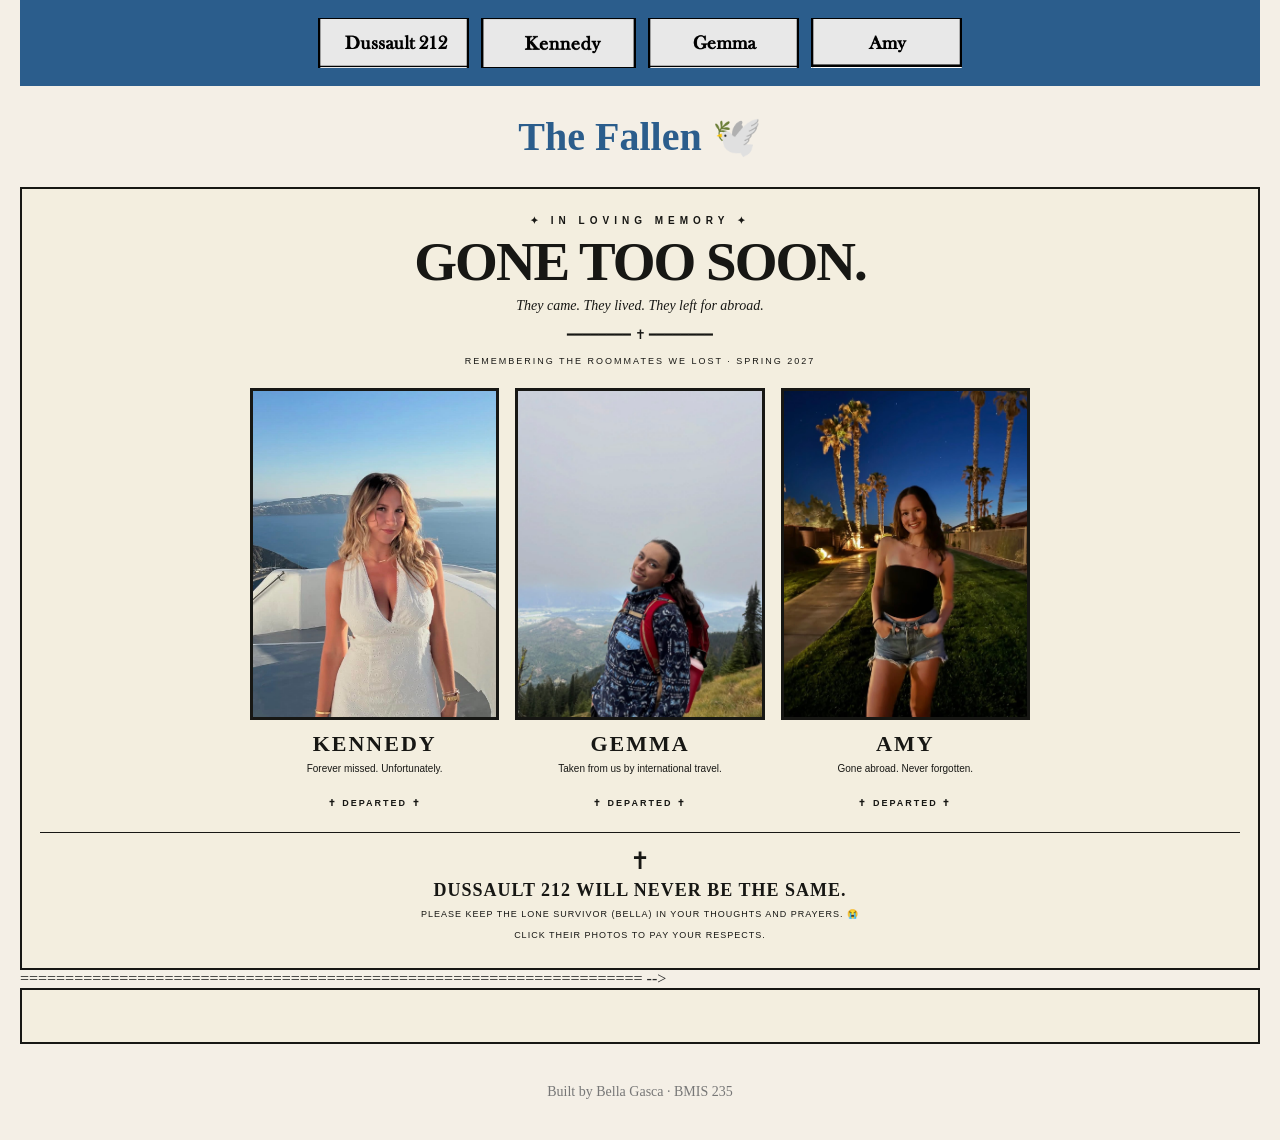
<file: index.html>
<!DOCTYPE html>
<!--
  Author: Bella Gasca
  GU username: bellagasca
  Course: BMIS 235 - HTML-3
-->
<html lang="en">
<head>
<meta charset="utf-8">
<meta name="author" content="Bella Gasca">
<title>Dussault 212</title>

<!-- this one line connects the page to the stylesheet -->
<link rel="stylesheet" href="styles.css">
</head>
<body>

<!-- ===== MENU ============================================================
     The menu is four links. Each link wraps an image instead of words.
     Build it once on this page, check that every link works,
     then copy the whole <nav> block and paste it over the menu on the
     other three pages, so every page has the exact same menu.
     ===================================================================== -->
<nav>
    <a href="index.html"><img src="img/dussault212.png" alt="Dussault212"></a>
    <a href="kennedy.html"><img src="img/kennedy.png" alt="Kennedy"></a>
    <a href="gemma.html"><img src="img/gemma.png" alt="Gemma"></a>
    <a href="amy.html"><img src="img/amy.png" alt="Amy"></a>
  <style>
    
    </style>
</nav>

<h1>The Fallen 🕊️</h1>

<!-- ===== SHOWCASE ======================================================
     
<!-- HTML: A dramatic memorial page for the three departed roommates. -->
<div class="showcase">
  <div class="memorial-header">
    <div class="memorial-kicker">✦ IN LOVING MEMORY ✦</div>
    <div class="memorial-title">GONE TOO SOON.</div>
    <div class="memorial-subtitle">
      They came. They lived. They left for abroad.
    </div>
    <div class="memorial-divider">━━━━━━━━ ✝ ━━━━━━━━</div>
    <div class="memorial-dates">
      REMEMBERING THE ROOMMATES WE LOST · SPRING 2027
    </div>
  </div>

  <div class="memorial-grid">

    <div class="memorial-card">
      <button class="memorial-photo" type="button"
        aria-label="Toggle mourning for Kennedy">
        <img src="img/kennedy.jpg" alt="Kennedy">
        <div class="rain"></div>
        <div class="photo-caption">R.I.P.</div>
      </button>
      <div class="memorial-name">KENNEDY</div>
      <div class="memorial-role">Forever missed. Unfortunately.</div>
      <div class="memorial-status">✝ DEPARTED ✝</div>
    </div>

    <div class="memorial-card">
      <button class="memorial-photo" type="button"
        aria-label="Toggle mourning for Gemma">
        <img src="img/gemma.jpg" alt="Gemma">
        <div class="rain"></div>
        <div class="photo-caption">R.I.P.</div>
      </button>
      <div class="memorial-name">GEMMA</div>
      <div class="memorial-role">Taken from us by international travel.</div>
      <div class="memorial-status">✝ DEPARTED ✝</div>
    </div>

    <div class="memorial-card">
      <button class="memorial-photo" type="button"
        aria-label="Toggle mourning for Amy">
        <img src="img/amy.jpg" alt="Amy">
        <div class="rain"></div>
        <div class="photo-caption">R.I.P.</div>
      </button>
      <div class="memorial-name">AMY</div>
      <div class="memorial-role">Gone abroad. Never forgotten.</div>
      <div class="memorial-status">✝ DEPARTED ✝</div>
    </div>

  </div>

  <div class="memorial-footer">
    <div class="footer-cross">✝</div>
    <div class="footer-main">DUSSAULT 212 WILL NEVER BE THE SAME.</div>
    <div class="footer-small">
      PLEASE KEEP THE LONE SURVIVOR (BELLA) IN YOUR THOUGHTS AND PRAYERS. 😭
    </div>
    <div class="footer-small">
      CLICK THEIR PHOTOS TO PAY YOUR RESPECTS.
    </div>
  </div>
</div>

<style>
/* CSS: Cream and black funeral styling, photo effects, and animated rain. */

.showcase {
  background: #f3eedf;
  color: #171714;
  font-family: Georgia, 'Times New Roman', serif;
  width: 100%;
  max-width: 100%;
  box-sizing: border-box;
  padding: 26px 18px;
  border: 2px solid #171714;
  overflow: hidden;
}

.showcase * {
  box-sizing: border-box;
}

.showcase .memorial-header {
  text-align: center;
  margin-bottom: 22px;
}

.showcase .memorial-kicker {
  font-family: Arial, sans-serif;
  font-size: 10px;
  letter-spacing: 5px;
  font-weight: bold;
  margin-bottom: 8px;
}

.showcase .memorial-title {
  font-size: clamp(30px, 7vw, 55px);
  font-weight: 900;
  letter-spacing: -2px;
  line-height: 1;
}

.showcase .memorial-subtitle {
  font-size: 14px;
  font-style: italic;
  margin-top: 9px;
}

.showcase .memorial-divider {
  font-size: 13px;
  margin: 13px 0;
}

.showcase .memorial-dates {
  font-family: Arial, sans-serif;
  font-size: 9px;
  letter-spacing: 2px;
}

.showcase .memorial-grid {
  display: grid;
  grid-template-columns: repeat(3, minmax(0, 1fr));
  gap: 16px;
  max-width: 780px;
  margin: 0 auto;
}

.showcase .memorial-card {
  text-align: center;
  min-width: 0;
}

.showcase .memorial-photo {
  position: relative;
  display: block;
  width: 100%;
  aspect-ratio: 3 / 4;
  overflow: hidden;
  padding: 0;
  border: 3px solid #171714;
  background: #171714;
  cursor: pointer;
}

.showcase .memorial-photo img {
  display: block;
  width: 100%;
  height: 100%;
  object-fit: cover;
  transition: filter 0.8s ease;
}

.showcase .memorial-photo.mourning img {
  filter: grayscale(100%) contrast(1.15) brightness(0.75);
}

.showcase .rain {
  position: absolute;
  inset: -100px 0 0 0;
  opacity: 0;
  pointer-events: none;
  background-image:
    repeating-linear-gradient(
      105deg,
      transparent 0px,
      transparent 9px,
      rgba(220, 225, 230, 0.65) 10px,
      transparent 11px,
      transparent 19px
    );
  background-size: 25px 35px;
  transition: opacity 0.6s ease;
}

.showcase .memorial-photo.mourning .rain {
  opacity: 0.7;
}

.showcase .photo-caption {
  position: absolute;
  left: 0;
  right: 0;
  bottom: 12px;
  color: white;
  font-family: Georgia, serif;
  font-size: 23px;
  font-weight: bold;
  letter-spacing: 5px;
  text-shadow: 1px 2px 5px black;
  opacity: 0;
  transition: opacity 0.5s ease;
}

.showcase .memorial-photo.mourning .photo-caption {
  opacity: 1;
}

.showcase .memorial-name {
  font-size: clamp(15px, 2.8vw, 22px);
  font-weight: bold;
  letter-spacing: 2px;
  margin-top: 11px;
}

.showcase .memorial-role {
  font-family: Arial, sans-serif;
  font-size: 10px;
  line-height: 1.4;
  margin-top: 5px;
  min-height: 28px;
}

.showcase .memorial-status {
  font-family: Arial, sans-serif;
  font-size: 9px;
  font-weight: bold;
  letter-spacing: 2px;
  margin-top: 8px;
}

.showcase .memorial-footer {
  text-align: center;
  border-top: 1px solid #171714;
  margin-top: 24px;
  padding-top: 14px;
}

.showcase .footer-cross {
  font-size: 24px;
  margin-bottom: 5px;
}

.showcase .footer-main {
  font-size: clamp(12px, 2.8vw, 18px);
  font-weight: bold;
  letter-spacing: 1px;
}

.showcase .footer-small {
  font-family: Arial, sans-serif;
  font-size: 9px;
  letter-spacing: 1px;
  margin-top: 7px;
  line-height: 1.5;
}

@media (max-width: 480px) {
  .showcase {
    padding: 20px 10px;
  }

  .showcase .memorial-grid {
    gap: 8px;
  }

  .showcase .memorial-kicker {
    letter-spacing: 3px;
  }

  .showcase .memorial-dates {
    letter-spacing: 1px;
    font-size: 8px;
  }

  .showcase .memorial-role {
    font-size: 9px;
  }

  .showcase .memorial-status {
    font-size: 8px;
    letter-spacing: 1px;
  }
}
</style>

<script>
/* JavaScript: Clicking each portrait toggles its grayscale mourning effect and rain. */

(function () {
  const showcase = document.currentScript.previousElementSibling
    .previousElementSibling;

  if (!showcase || !showcase.classList.contains('showcase')) return;

  const photos = showcase.querySelectorAll('.memorial-photo');
  let rainFrame;

  photos.forEach(function (photo) {
    photo.setAttribute('aria-pressed', 'false');

    photo.addEventListener('click', function () {
      photo.classList.toggle('mourning');

      const isMourning = photo.classList.contains('mourning');
      photo.setAttribute('aria-pressed', String(isMourning));

      if (isMourning && !rainFrame) {
        animateRain();
      }
    });
  });

  function animateRain() {
    let position = 0;

    function update() {
      const mourningPhotos = showcase.querySelectorAll(
        '.memorial-photo.mourning .rain'
      );

      if (!mourningPhotos.length) {
        rainFrame = null;
        return;
      }

      position += 2;

      mourningPhotos.forEach(function (rain) {
        rain.style.backgroundPosition = '0 ' + position + 'px';
      });

      rainFrame = requestAnimationFrame(update);
    }

    rainFrame = requestAnimationFrame(update);
  }
})();
</script>

     ===================================================================== -->
<div class="showcase"></div>

<!-- Footer: fill in your name -->
<footer>Built by Bella Gasca &middot; BMIS 235</footer>

</body>
</html>
</file>
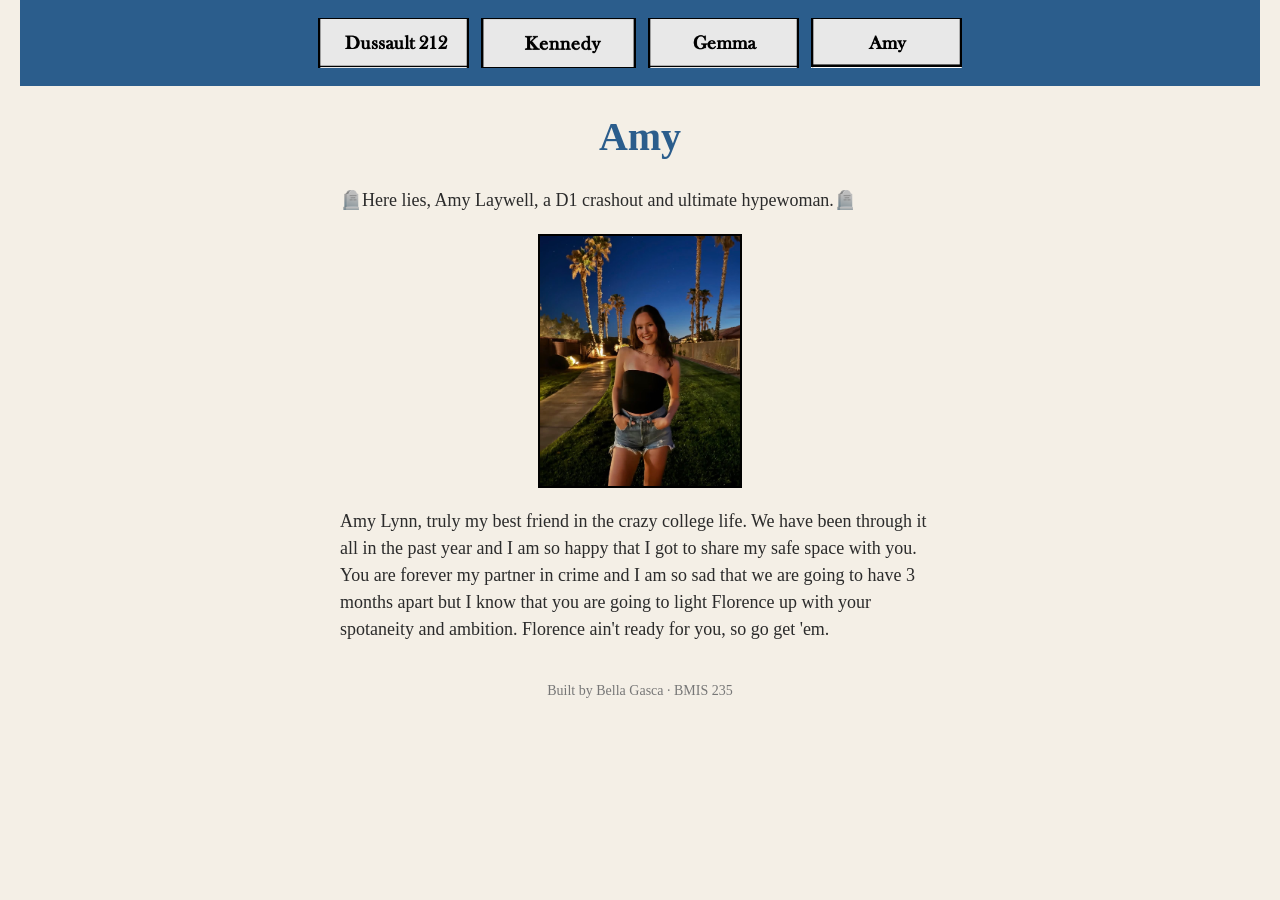
<file: amy.html>
<!DOCTYPE html>
<!--
  Author: Bella Gasca
  GU username: igasca
  Course: BMIS 235 - HTML-3
-->
<html lang="en">
<head>
<meta charset="utf-8">
<meta name="author" content="Bella Gasca">
<title>Amy</title>

<!-- this one line connects the page to the stylesheet -->
<link rel="stylesheet" href="styles.css">
</head>
<body>

<!-- ===== MENU ============================================================
     The menu is four links. Each link wraps an image instead of words.
     Build it once on this page, check that every link works,
     then copy the whole <nav> block and paste it over the menu on the
     other three pages, so every page has the exact same menu.
     ===================================================================== -->
<nav>
    <a href="index.html"><img src="img/dussault212.png" alt="Dussault212"></a>
    <a href="kennedy.html"><img src="img/kennedy.png" alt="Kennedy"></a>
    <a href="gemma.html"><img src="img/gemma.png" alt="Gemma"></a>
    <a href="amy.html"><img src="img/amy.png" alt="Amy"></a>
  <style>
        .roommate-photo {
  display: block;
  width: 200px;
  height: 250px;
  object-fit: cover;
  margin: 20px auto;
  border: 2px solid black;
}
    </style>
</nav>

  
<h1>Amy</h1>
<p>🪦Here lies, Amy Laywell, a D1 crashout and ultimate hypewoman.🪦</p>
       <img src="img/amy.jpg" alt="Amy" class="roommate-photo">
<p> Amy Lynn, truly my best friend in the crazy college life. We have been through it all in the past year and I am so happy that I got to share my safe space with you. You are forever my partner in crime and I am so sad that we are going to have 3 months apart but I know that you are going to light Florence up with your spotaneity and ambition. Florence ain't ready for you, so go get 'em. </p>

<!-- Footer: fill in your name -->
<footer>Built by Bella Gasca &middot; BMIS 235</footer>

</body>
</html>
</file>
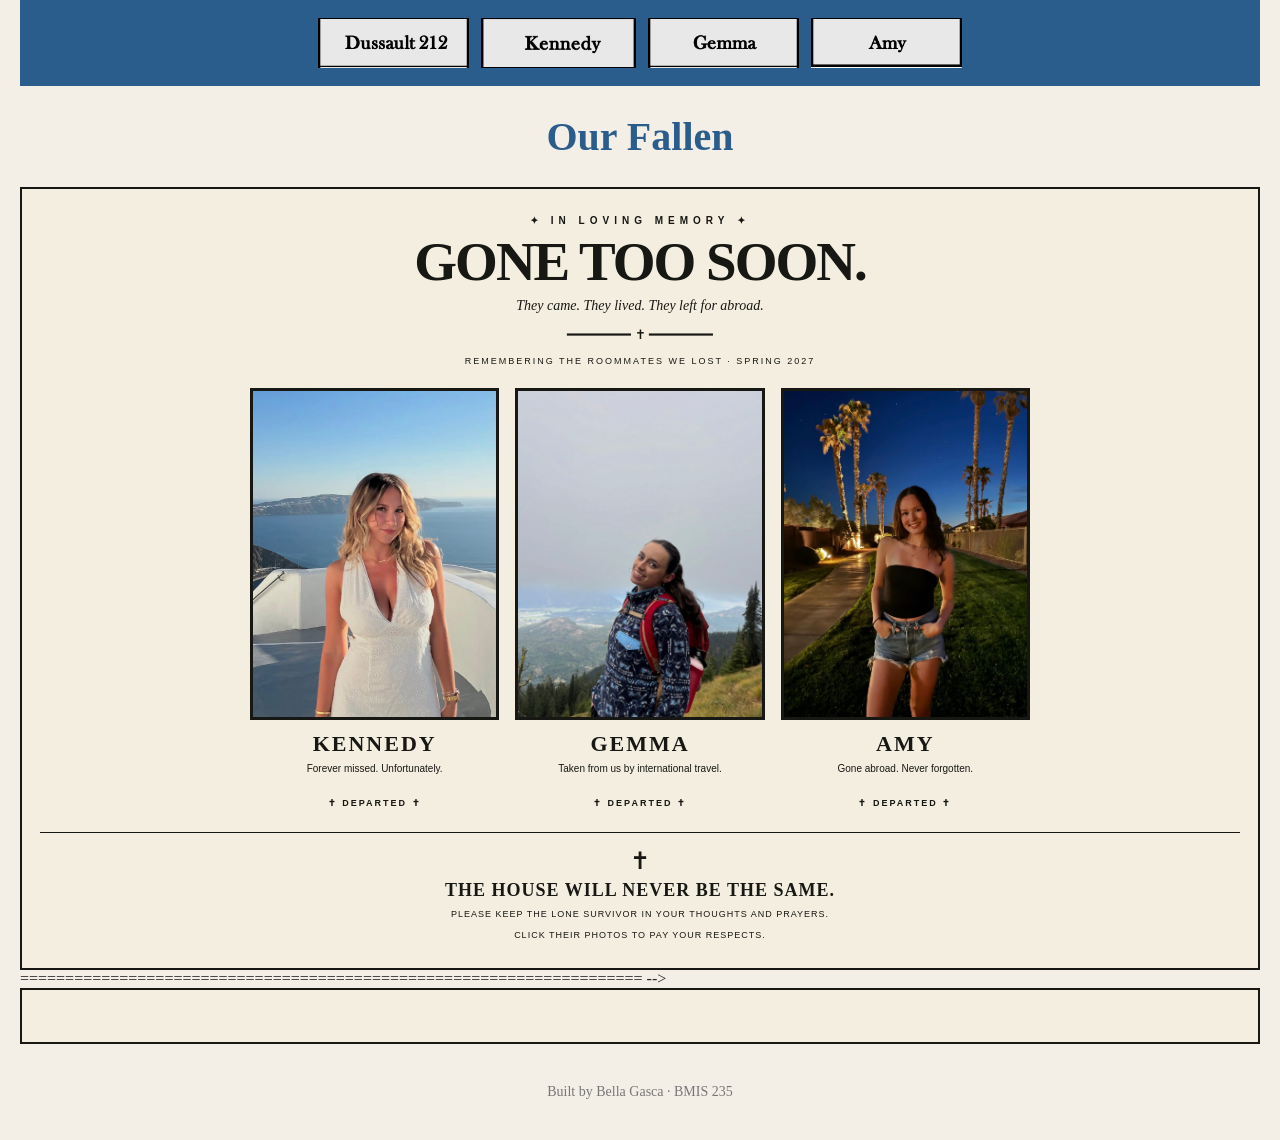
<file: dussault212.html>
<!DOCTYPE html>
<!--
  Author: Bella Gasca
  GU username: bellagasca
  Course: BMIS 235 - HTML-3
-->
<html lang="en">
<head>
<meta charset="utf-8">
<meta name="author" content="Bella Gasca">
<title>Dussault 212</title>

<!-- this one line connects the page to the stylesheet -->
<link rel="stylesheet" href="styles.css">
</head>
<body>

<!-- ===== MENU ============================================================
     The menu is four links. Each link wraps an image instead of words.
     Build it once on this page, check that every link works,
     then copy the whole <nav> block and paste it over the menu on the
     other three pages, so every page has the exact same menu.
     ===================================================================== -->
<nav>
    <a href="dussault212.html"><img src="img/dussault212.png" alt="Dussault212"></a>
    <a href="kennedy.html"><img src="img/kennedy.png" alt="Kennedy"></a>
    <a href="gemma.html"><img src="img/gemma.png" alt="Gemma"></a>
    <a href="amy.html"><img src="img/amy.png" alt="Amy"></a>
  <style>
    
    </style>
</nav>

<h1>Our Fallen</h1>

<!-- ===== SHOWCASE ======================================================
     
<!-- HTML: A dramatic memorial page for the three departed roommates. -->
<div class="showcase">
  <div class="memorial-header">
    <div class="memorial-kicker">✦ IN LOVING MEMORY ✦</div>
    <div class="memorial-title">GONE TOO SOON.</div>
    <div class="memorial-subtitle">
      They came. They lived. They left for abroad.
    </div>
    <div class="memorial-divider">━━━━━━━━ ✝ ━━━━━━━━</div>
    <div class="memorial-dates">
      REMEMBERING THE ROOMMATES WE LOST · SPRING 2027
    </div>
  </div>

  <div class="memorial-grid">

    <div class="memorial-card">
      <button class="memorial-photo" type="button"
        aria-label="Toggle mourning for Kennedy">
        <img src="img/kennedy.jpg" alt="Kennedy">
        <div class="rain"></div>
        <div class="photo-caption">R.I.P.</div>
      </button>
      <div class="memorial-name">KENNEDY</div>
      <div class="memorial-role">Forever missed. Unfortunately.</div>
      <div class="memorial-status">✝ DEPARTED ✝</div>
    </div>

    <div class="memorial-card">
      <button class="memorial-photo" type="button"
        aria-label="Toggle mourning for Gemma">
        <img src="img/gemma.jpg" alt="Gemma">
        <div class="rain"></div>
        <div class="photo-caption">R.I.P.</div>
      </button>
      <div class="memorial-name">GEMMA</div>
      <div class="memorial-role">Taken from us by international travel.</div>
      <div class="memorial-status">✝ DEPARTED ✝</div>
    </div>

    <div class="memorial-card">
      <button class="memorial-photo" type="button"
        aria-label="Toggle mourning for Amy">
        <img src="img/amy.jpg" alt="Amy">
        <div class="rain"></div>
        <div class="photo-caption">R.I.P.</div>
      </button>
      <div class="memorial-name">AMY</div>
      <div class="memorial-role">Gone abroad. Never forgotten.</div>
      <div class="memorial-status">✝ DEPARTED ✝</div>
    </div>

  </div>

  <div class="memorial-footer">
    <div class="footer-cross">✝</div>
    <div class="footer-main">THE HOUSE WILL NEVER BE THE SAME.</div>
    <div class="footer-small">
      PLEASE KEEP THE LONE SURVIVOR IN YOUR THOUGHTS AND PRAYERS.
    </div>
    <div class="footer-small">
      CLICK THEIR PHOTOS TO PAY YOUR RESPECTS.
    </div>
  </div>
</div>

<style>
/* CSS: Cream and black funeral styling, photo effects, and animated rain. */

.showcase {
  background: #f3eedf;
  color: #171714;
  font-family: Georgia, 'Times New Roman', serif;
  width: 100%;
  max-width: 100%;
  box-sizing: border-box;
  padding: 26px 18px;
  border: 2px solid #171714;
  overflow: hidden;
}

.showcase * {
  box-sizing: border-box;
}

.showcase .memorial-header {
  text-align: center;
  margin-bottom: 22px;
}

.showcase .memorial-kicker {
  font-family: Arial, sans-serif;
  font-size: 10px;
  letter-spacing: 5px;
  font-weight: bold;
  margin-bottom: 8px;
}

.showcase .memorial-title {
  font-size: clamp(30px, 7vw, 55px);
  font-weight: 900;
  letter-spacing: -2px;
  line-height: 1;
}

.showcase .memorial-subtitle {
  font-size: 14px;
  font-style: italic;
  margin-top: 9px;
}

.showcase .memorial-divider {
  font-size: 13px;
  margin: 13px 0;
}

.showcase .memorial-dates {
  font-family: Arial, sans-serif;
  font-size: 9px;
  letter-spacing: 2px;
}

.showcase .memorial-grid {
  display: grid;
  grid-template-columns: repeat(3, minmax(0, 1fr));
  gap: 16px;
  max-width: 780px;
  margin: 0 auto;
}

.showcase .memorial-card {
  text-align: center;
  min-width: 0;
}

.showcase .memorial-photo {
  position: relative;
  display: block;
  width: 100%;
  aspect-ratio: 3 / 4;
  overflow: hidden;
  padding: 0;
  border: 3px solid #171714;
  background: #171714;
  cursor: pointer;
}

.showcase .memorial-photo img {
  display: block;
  width: 100%;
  height: 100%;
  object-fit: cover;
  transition: filter 0.8s ease;
}

.showcase .memorial-photo.mourning img {
  filter: grayscale(100%) contrast(1.15) brightness(0.75);
}

.showcase .rain {
  position: absolute;
  inset: -100px 0 0 0;
  opacity: 0;
  pointer-events: none;
  background-image:
    repeating-linear-gradient(
      105deg,
      transparent 0px,
      transparent 9px,
      rgba(220, 225, 230, 0.65) 10px,
      transparent 11px,
      transparent 19px
    );
  background-size: 25px 35px;
  transition: opacity 0.6s ease;
}

.showcase .memorial-photo.mourning .rain {
  opacity: 0.7;
}

.showcase .photo-caption {
  position: absolute;
  left: 0;
  right: 0;
  bottom: 12px;
  color: white;
  font-family: Georgia, serif;
  font-size: 23px;
  font-weight: bold;
  letter-spacing: 5px;
  text-shadow: 1px 2px 5px black;
  opacity: 0;
  transition: opacity 0.5s ease;
}

.showcase .memorial-photo.mourning .photo-caption {
  opacity: 1;
}

.showcase .memorial-name {
  font-size: clamp(15px, 2.8vw, 22px);
  font-weight: bold;
  letter-spacing: 2px;
  margin-top: 11px;
}

.showcase .memorial-role {
  font-family: Arial, sans-serif;
  font-size: 10px;
  line-height: 1.4;
  margin-top: 5px;
  min-height: 28px;
}

.showcase .memorial-status {
  font-family: Arial, sans-serif;
  font-size: 9px;
  font-weight: bold;
  letter-spacing: 2px;
  margin-top: 8px;
}

.showcase .memorial-footer {
  text-align: center;
  border-top: 1px solid #171714;
  margin-top: 24px;
  padding-top: 14px;
}

.showcase .footer-cross {
  font-size: 24px;
  margin-bottom: 5px;
}

.showcase .footer-main {
  font-size: clamp(12px, 2.8vw, 18px);
  font-weight: bold;
  letter-spacing: 1px;
}

.showcase .footer-small {
  font-family: Arial, sans-serif;
  font-size: 9px;
  letter-spacing: 1px;
  margin-top: 7px;
  line-height: 1.5;
}

@media (max-width: 480px) {
  .showcase {
    padding: 20px 10px;
  }

  .showcase .memorial-grid {
    gap: 8px;
  }

  .showcase .memorial-kicker {
    letter-spacing: 3px;
  }

  .showcase .memorial-dates {
    letter-spacing: 1px;
    font-size: 8px;
  }

  .showcase .memorial-role {
    font-size: 9px;
  }

  .showcase .memorial-status {
    font-size: 8px;
    letter-spacing: 1px;
  }
}
</style>

<script>
/* JavaScript: Clicking each portrait toggles its grayscale mourning effect and rain. */

(function () {
  const showcase = document.currentScript.previousElementSibling
    .previousElementSibling;

  if (!showcase || !showcase.classList.contains('showcase')) return;

  const photos = showcase.querySelectorAll('.memorial-photo');
  let rainFrame;

  photos.forEach(function (photo) {
    photo.setAttribute('aria-pressed', 'false');

    photo.addEventListener('click', function () {
      photo.classList.toggle('mourning');

      const isMourning = photo.classList.contains('mourning');
      photo.setAttribute('aria-pressed', String(isMourning));

      if (isMourning && !rainFrame) {
        animateRain();
      }
    });
  });

  function animateRain() {
    let position = 0;

    function update() {
      const mourningPhotos = showcase.querySelectorAll(
        '.memorial-photo.mourning .rain'
      );

      if (!mourningPhotos.length) {
        rainFrame = null;
        return;
      }

      position += 2;

      mourningPhotos.forEach(function (rain) {
        rain.style.backgroundPosition = '0 ' + position + 'px';
      });

      rainFrame = requestAnimationFrame(update);
    }

    rainFrame = requestAnimationFrame(update);
  }
})();
</script>

     ===================================================================== -->
<div class="showcase"></div>

<!-- Footer: fill in your name -->
<footer>Built by Bella Gasca &middot; BMIS 235</footer>

</body>
</html>
</file>
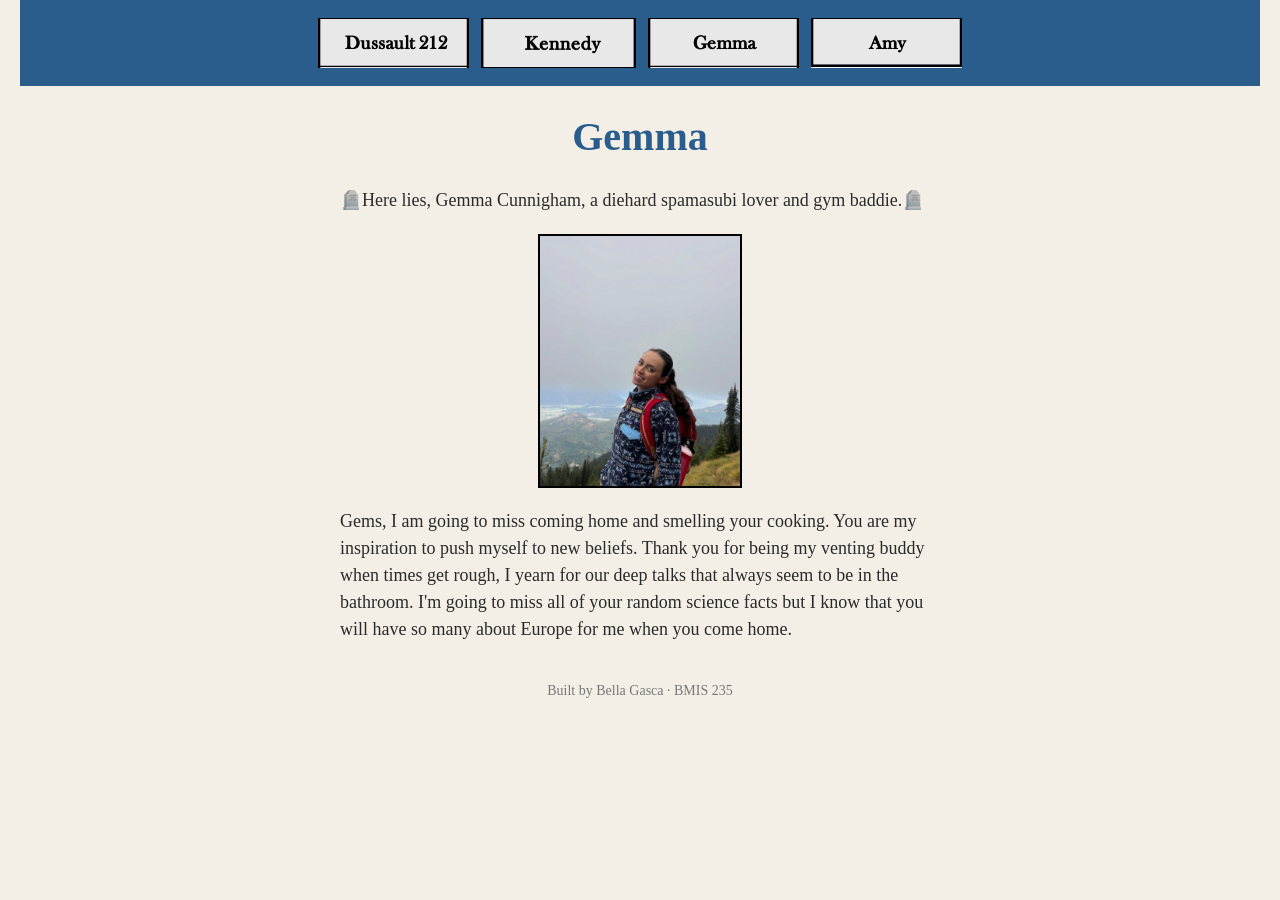
<file: gemma.html>
<!DOCTYPE html>
<!--
  Author: Bella Gasca
  GU username: igasca
  Course: BMIS 235 - HTML-3
-->
<html lang="en">
<head>
<meta charset="utf-8">
<meta name="author" content="Bella Gasca">
<title>Gemma</title>

<!-- this one line connects the page to the stylesheet -->
<link rel="stylesheet" href="styles.css">
</head>
<body>

<!-- ===== MENU ============================================================
     The menu is four links. Each link wraps an image instead of words.
     Build it once on this page, check that every link works,
     then copy the whole <nav> block and paste it over the menu on the
     other three pages, so every page has the exact same menu.
     ===================================================================== -->
<nav>
    <a href="index.html"><img src="img/dussault212.png" alt="Dussault212"></a>
    <a href="kennedy.html"><img src="img/kennedy.png" alt="Kennedy"></a>
    <a href="gemma.html"><img src="img/gemma.png" alt="Gemma"></a>
    <a href="amy.html"><img src="img/amy.png" alt="Amy"></a>
  <style>
        .roommate-photo {
  display: block;
  width: 200px;
  height: 250px;
  object-fit: cover;
  margin: 20px auto;
  border: 2px solid black;
}
    </style>
</nav>


<h1>Gemma</h1>
<p>🪦Here lies, Gemma Cunnigham, a diehard spamasubi lover and gym baddie.🪦 </p>
        <img src="img/gemma.jpg" alt="Gemma" class="roommate-photo">
<p>Gems, I am going to miss coming home and smelling your cooking. You are my inspiration to push myself to new beliefs. Thank you for being my venting buddy when times get rough, I yearn for our deep talks that always seem to be in the bathroom. I'm going to miss all of your random science facts but I know that you will have so many about Europe for me when you come home.  </p>

<!-- Footer: fill in your name -->
<footer>Built by Bella Gasca &middot; BMIS 235</footer>

</body>
</html>
</file>
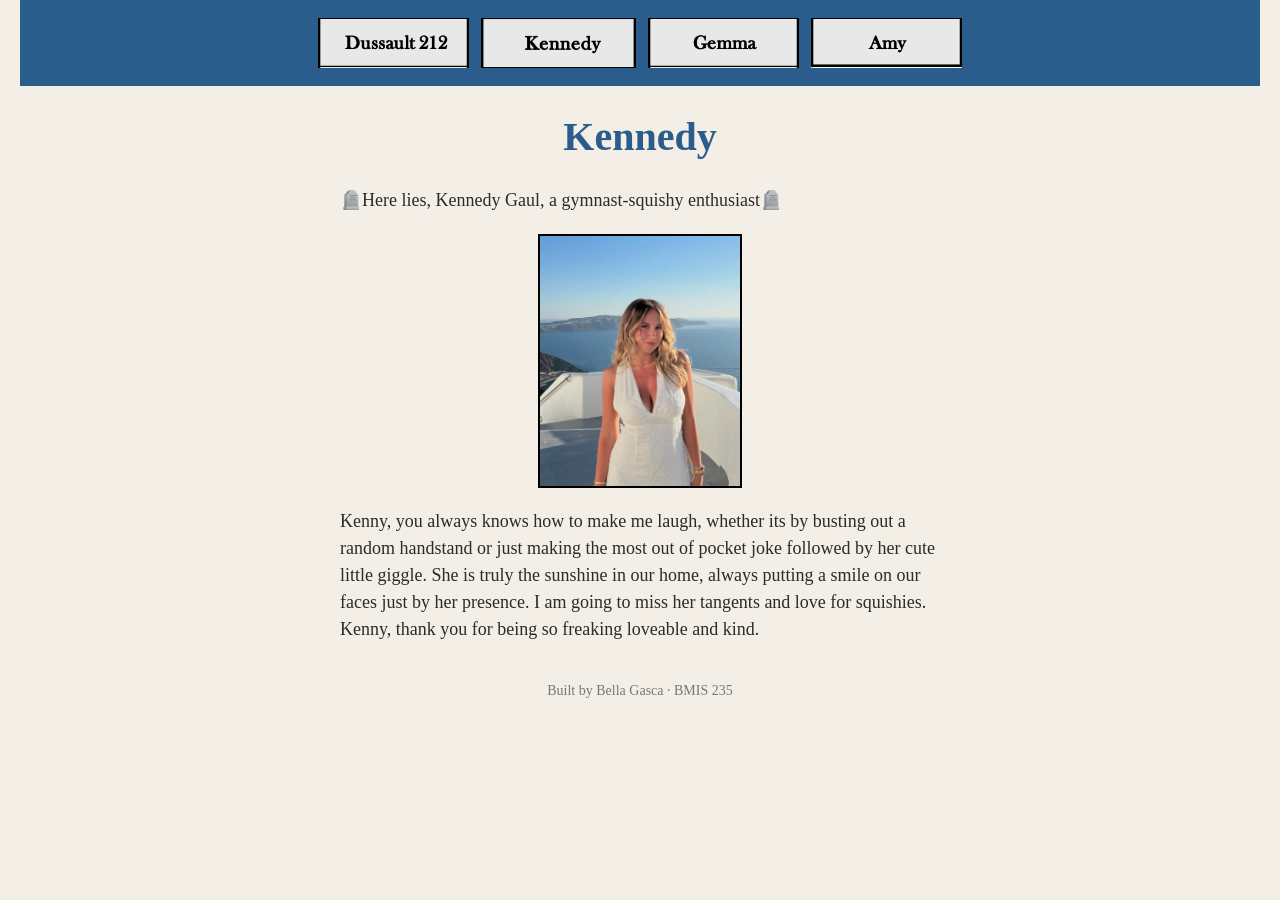
<file: kennedy.html>
<!DOCTYPE html>
<!--
  Author: Bella Gasca
  GU username: igasca
  Course: BMIS 235 - HTML-3
-->
<html lang="en">
<head>
<meta charset="utf-8">
<meta name="author" content="Bella Gasca">
<title>Kennedy</title>

<!-- this one line connects the page to the stylesheet -->
<link rel="stylesheet" href="styles.css">
</head>
<body>

<!-- ===== MENU ============================================================
     The menu is four links. Each link wraps an image instead of words.
     Build it once on this page, check that every link works,
     then copy the whole <nav> block and paste it over the menu on the
     other three pages, so every page has the exact same menu.
     ===================================================================== -->
<nav>
    <a href="index.html"><img src="img/dussault212.png" alt="Dussault212"></a>
    <a href="kennedy.html"><img src="img/kennedy.png" alt="Kennedy"></a>
    <a href="gemma.html"><img src="img/gemma.png" alt="Gemma"></a>
    <a href="amy.html"><img src="img/amy.png" alt="Amy"></a>
  <style>
          .roommate-photo {
  display: block;
  width: 200px;
  height: 250px;
  object-fit: cover;
  margin: 20px auto;
  border: 2px solid black;
}
    </style>
</nav>


<h1>Kennedy</h1>
<p>🪦Here lies, Kennedy Gaul, a gymnast-squishy enthusiast🪦</p>
        <img src="img/kennedy.jpg" alt="Kennedy" class="roommate-photo">
<p>Kenny, you always knows how to make me laugh, whether its by busting out a random handstand or just making the most out of pocket joke followed by her cute little giggle. She is truly the sunshine in our home, always putting a smile on our faces just by her presence. I am going to miss her tangents and love for squishies. Kenny, thank you for being so freaking loveable and kind. </p>

<!-- Footer: fill in your name -->
<footer>Built by Bella Gasca &middot; BMIS 235</footer>

</body>
</html>
</file>
<file: styles.css>
/* =====================================================================
   styles.css  ·  YOUR BRAND
   ---------------------------------------------------------------------
   This one file is your brand guide. Every page that links to it gets
   the same font, the same colors and the same spacing.
   Change a color here once, and every page changes.

   Use the same font and colors you picked for your Excel menu images,
   so the menu and the pages look like one brand.
   ===================================================================== */

body {
    font-family: Georgia, "Aptos Narrow (Body)", serif;
    background-color: #f4efe6;
    color: #2b2b2b;
    margin: 0;
    padding: 0 20px 40px 20px;
}

/* the menu at the top of every page */
nav {
    background-color: #2b5d8c;
    padding: 14px;
    text-align: center;
}

/* every image inside the menu is forced to the same height.
   If your images still look different sizes, their WIDTHS are
   different: go back to Excel and make every cell the same size. */
nav img {
    height: 50px;
    margin: 4px;
    vertical-align: middle;
}

/* no underline or border around the image links */
nav a {
    text-decoration: none;
}

h1 {
    color: #2b5d8c;
    text-align: center;
    font-size: 40px;
}

p {
    max-width: 600px;
    margin: 20px auto;
    font-size: 18px;
    line-height: 1.5;
}

footer {
    text-align: center;
    font-size: 14px;
    color: #777777;
    margin-top: 40px;
}
.roommate-photo {
  display: block;
  width: 200px;
  height: 250px;
  object-fit: cover;
  margin: 20px auto;
  border: 2px solid black;
}
</file>
